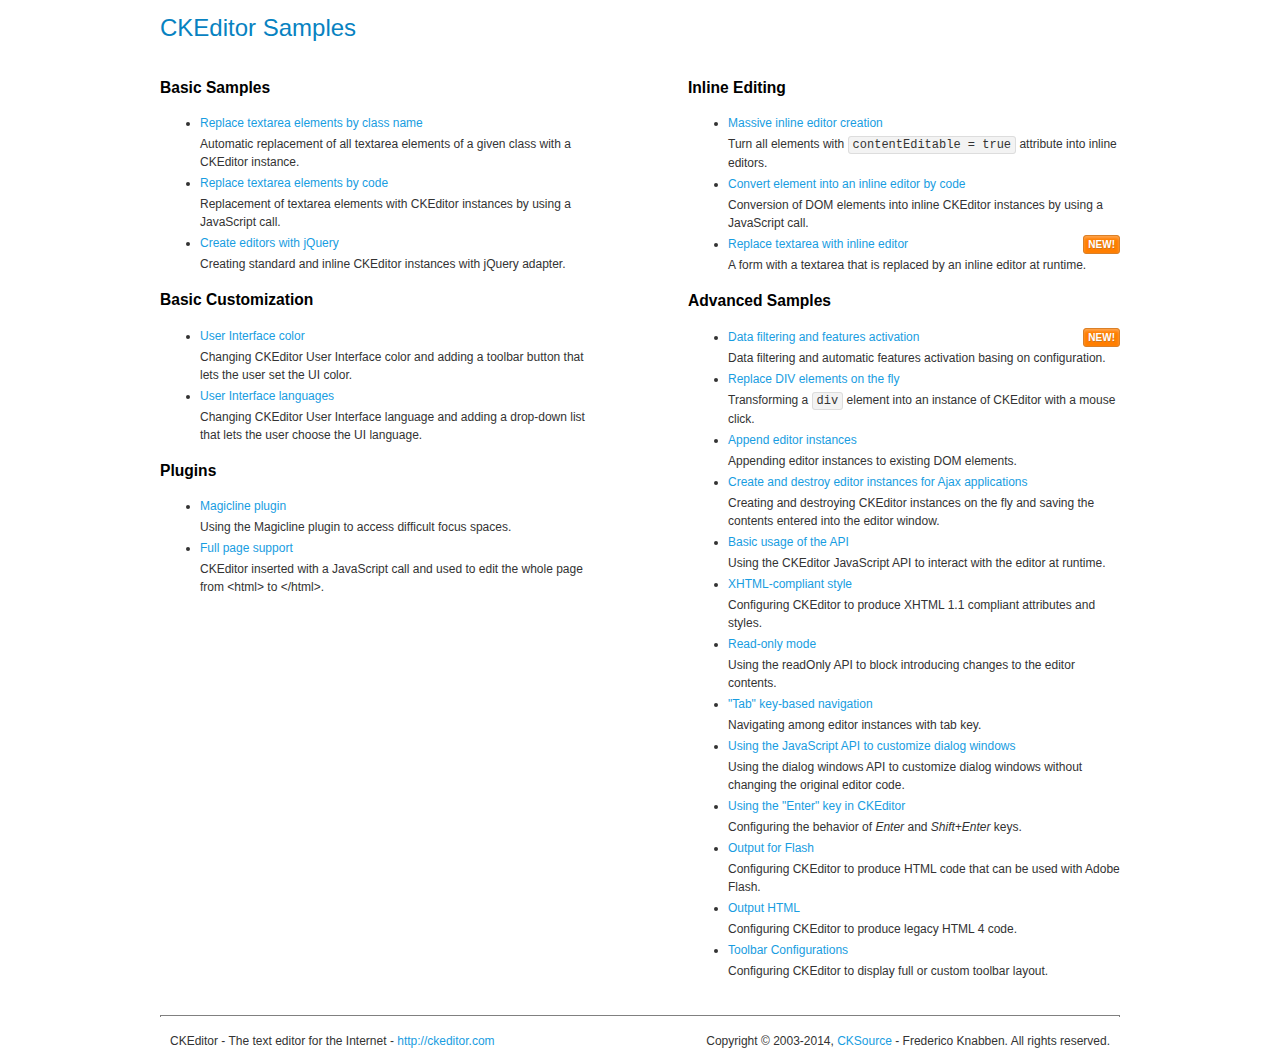
<file: staticfiles/javascript/ckeditor/samples/index.html>
<!DOCTYPE html>
<!--
Copyright (c) 2003-2014, CKSource - Frederico Knabben. All rights reserved.
For licensing, see LICENSE.md or http://ckeditor.com/license
-->
<html>
<head>
	<meta charset="utf-8">
	<title>CKEditor Samples</title>
	<link rel="stylesheet" href="sample.css">
</head>
<body>
	<h1 class="samples">
		CKEditor Samples
	</h1>
	<div class="twoColumns">
		<div class="twoColumnsLeft">
			<h2 class="samples">
				Basic Samples
			</h2>
			<dl class="samples">
				<dt><a class="samples" href="replacebyclass.html">Replace textarea elements by class name</a></dt>
				<dd>Automatic replacement of all textarea elements of a given class with a CKEditor instance.</dd>

				<dt><a class="samples" href="replacebycode.html">Replace textarea elements by code</a></dt>
				<dd>Replacement of textarea elements with CKEditor instances by using a JavaScript call.</dd>

				<dt><a class="samples" href="jquery.html">Create editors with jQuery</a></dt>
				<dd>Creating standard and inline CKEditor instances with jQuery adapter.</dd>
			</dl>

			<h2 class="samples">
				Basic Customization
			</h2>
			<dl class="samples">
				<dt><a class="samples" href="uicolor.html">User Interface color</a></dt>
				<dd>Changing CKEditor User Interface color and adding a toolbar button that lets the user set the UI color.</dd>

				<dt><a class="samples" href="uilanguages.html">User Interface languages</a></dt>
				<dd>Changing CKEditor User Interface language and adding a drop-down list that lets the user choose the UI language.</dd>
			</dl>


			<h2 class="samples">Plugins</h2>
<dl class="samples">
<dt><a class="samples" href="plugins/magicline/magicline.html">Magicline plugin</a></dt>
<dd>Using the Magicline plugin to access difficult focus spaces.</dd>

<dt><a class="samples" href="plugins/wysiwygarea/fullpage.html">Full page support</a></dt>
<dd>CKEditor inserted with a JavaScript call and used to edit the whole page from &lt;html&gt; to &lt;/html&gt;.</dd>
</dl>
		</div>
		<div class="twoColumnsRight">
			<h2 class="samples">
				Inline Editing
			</h2>
			<dl class="samples">
				<dt><a class="samples" href="inlineall.html">Massive inline editor creation</a></dt>
				<dd>Turn all elements with <code>contentEditable = true</code> attribute into inline editors.</dd>

				<dt><a class="samples" href="inlinebycode.html">Convert element into an inline editor by code</a></dt>
				<dd>Conversion of DOM elements into inline CKEditor instances by using a JavaScript call.</dd>

				<dt><a class="samples" href="inlinetextarea.html">Replace textarea with inline editor</a> <span class="new">New!</span></dt>
				<dd>A form with a textarea that is replaced by an inline editor at runtime.</dd>

				
			</dl>

			<h2 class="samples">
				Advanced Samples
			</h2>
			<dl class="samples">
				<dt><a class="samples" href="datafiltering.html">Data filtering and features activation</a> <span class="new">New!</span></dt>
				<dd>Data filtering and automatic features activation basing on configuration.</dd>

				<dt><a class="samples" href="divreplace.html">Replace DIV elements on the fly</a></dt>
				<dd>Transforming a <code>div</code> element into an instance of CKEditor with a mouse click.</dd>

				<dt><a class="samples" href="appendto.html">Append editor instances</a></dt>
				<dd>Appending editor instances to existing DOM elements.</dd>

				<dt><a class="samples" href="ajax.html">Create and destroy editor instances for Ajax applications</a></dt>
				<dd>Creating and destroying CKEditor instances on the fly and saving the contents entered into the editor window.</dd>

				<dt><a class="samples" href="api.html">Basic usage of the API</a></dt>
				<dd>Using the CKEditor JavaScript API to interact with the editor at runtime.</dd>

				<dt><a class="samples" href="xhtmlstyle.html">XHTML-compliant style</a></dt>
				<dd>Configuring CKEditor to produce XHTML 1.1 compliant attributes and styles.</dd>

				<dt><a class="samples" href="readonly.html">Read-only mode</a></dt>
				<dd>Using the readOnly API to block introducing changes to the editor contents.</dd>

				<dt><a class="samples" href="tabindex.html">"Tab" key-based navigation</a></dt>
				<dd>Navigating among editor instances with tab key.</dd>


				
<dt><a class="samples" href="plugins/dialog/dialog.html">Using the JavaScript API to customize dialog windows</a></dt>
<dd>Using the dialog windows API to customize dialog windows without changing the original editor code.</dd>

<dt><a class="samples" href="plugins/enterkey/enterkey.html">Using the &quot;Enter&quot; key in CKEditor</a></dt>
<dd>Configuring the behavior of <em>Enter</em> and <em>Shift+Enter</em> keys.</dd>

<dt><a class="samples" href="plugins/htmlwriter/outputforflash.html">Output for Flash</a></dt>
<dd>Configuring CKEditor to produce HTML code that can be used with Adobe Flash.</dd>

<dt><a class="samples" href="plugins/htmlwriter/outputhtml.html">Output HTML</a></dt>
<dd>Configuring CKEditor to produce legacy HTML 4 code.</dd>

<dt><a class="samples" href="plugins/toolbar/toolbar.html">Toolbar Configurations</a></dt>
<dd>Configuring CKEditor to display full or custom toolbar layout.</dd>

			</dl>
		</div>
	</div>
	<div id="footer">
		<hr>
		<p>
			CKEditor - The text editor for the Internet - <a class="samples" href="http://ckeditor.com/">http://ckeditor.com</a>
		</p>
		<p id="copy">
			Copyright &copy; 2003-2014, <a class="samples" href="http://cksource.com/">CKSource</a> - Frederico Knabben. All rights reserved.
		</p>
	</div>
</body>
</html>
</file>
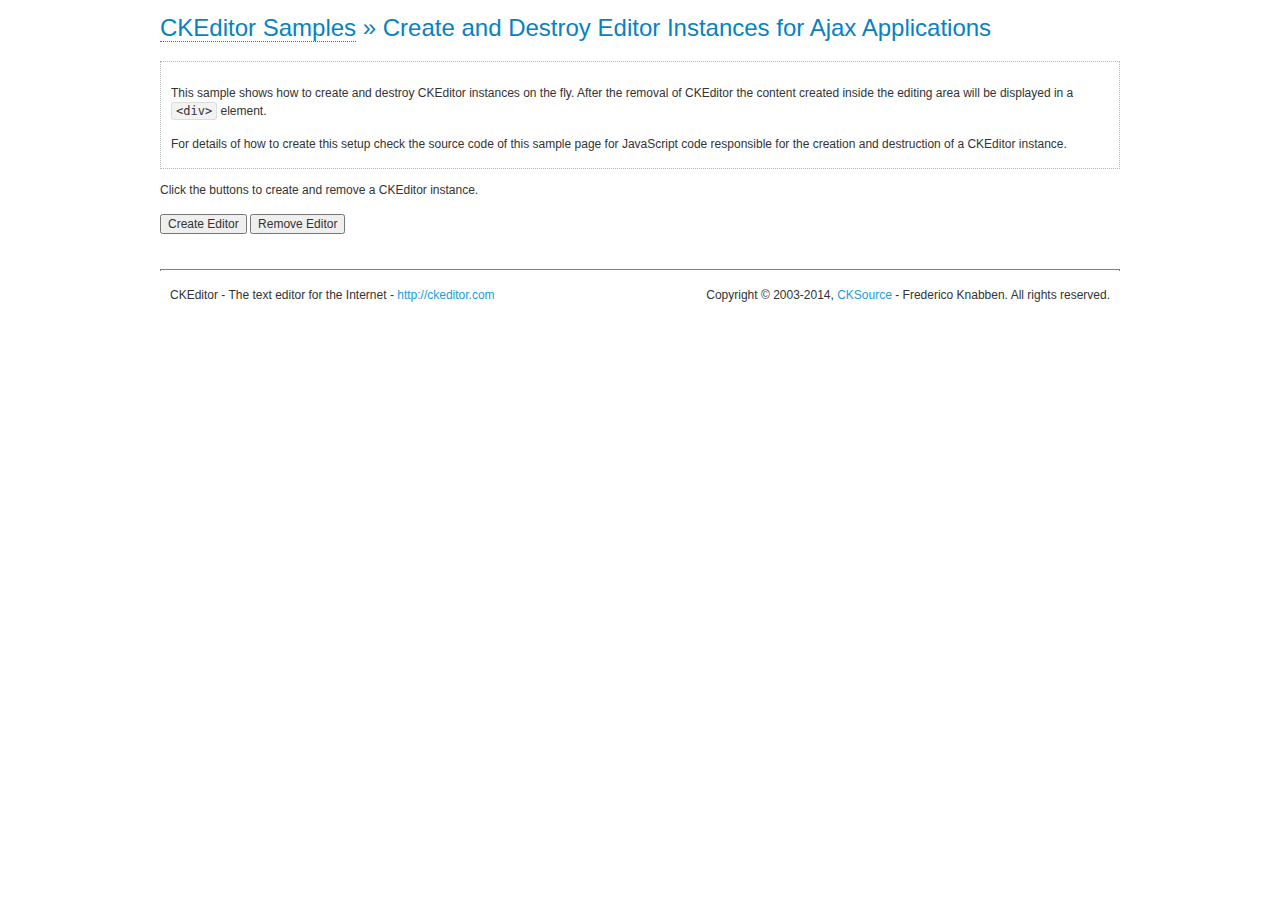
<file: staticfiles/javascript/ckeditor/samples/ajax.html>
<!DOCTYPE html>
<!--
Copyright (c) 2003-2014, CKSource - Frederico Knabben. All rights reserved.
For licensing, see LICENSE.md or http://ckeditor.com/license
-->
<html>
<head>
	<meta charset="utf-8">
	<title>Ajax &mdash; CKEditor Sample</title>
	<script src="../ckeditor.js"></script>
	<link rel="stylesheet" href="sample.css">
	<script>

		var editor, html = '';

		function createEditor() {
			if ( editor )
				return;

			// Create a new editor inside the <div id="editor">, setting its value to html
			var config = {};
			editor = CKEDITOR.appendTo( 'editor', config, html );
		}

		function removeEditor() {
			if ( !editor )
				return;

			// Retrieve the editor contents. In an Ajax application, this data would be
			// sent to the server or used in any other way.
			document.getElementById( 'editorcontents' ).innerHTML = html = editor.getData();
			document.getElementById( 'contents' ).style.display = '';

			// Destroy the editor.
			editor.destroy();
			editor = null;
		}

	</script>
</head>
<body>
	<h1 class="samples">
		<a href="index.html">CKEditor Samples</a> &raquo; Create and Destroy Editor Instances for Ajax Applications
	</h1>
	<div class="description">
		<p>
			This sample shows how to create and destroy CKEditor instances on the fly. After the removal of CKEditor the content created inside the editing
			area will be displayed in a <code>&lt;div&gt;</code> element.
		</p>
		<p>
			For details of how to create this setup check the source code of this sample page
			for JavaScript code responsible for the creation and destruction of a CKEditor instance.
		</p>
	</div>
	<p>Click the buttons to create and remove a CKEditor instance.</p>
	<p>
		<input onclick="createEditor();" type="button" value="Create Editor">
		<input onclick="removeEditor();" type="button" value="Remove Editor">
	</p>
	<!-- This div will hold the editor. -->
	<div id="editor">
	</div>
	<div id="contents" style="display: none">
		<p>
			Edited Contents:
		</p>
		<!-- This div will be used to display the editor contents. -->
		<div id="editorcontents">
		</div>
	</div>
	<div id="footer">
		<hr>
		<p>
			CKEditor - The text editor for the Internet - <a class="samples" href="http://ckeditor.com/">http://ckeditor.com</a>
		</p>
		<p id="copy">
			Copyright &copy; 2003-2014, <a class="samples" href="http://cksource.com/">CKSource</a> - Frederico
			Knabben. All rights reserved.
		</p>
	</div>
</body>
</html>
</file>
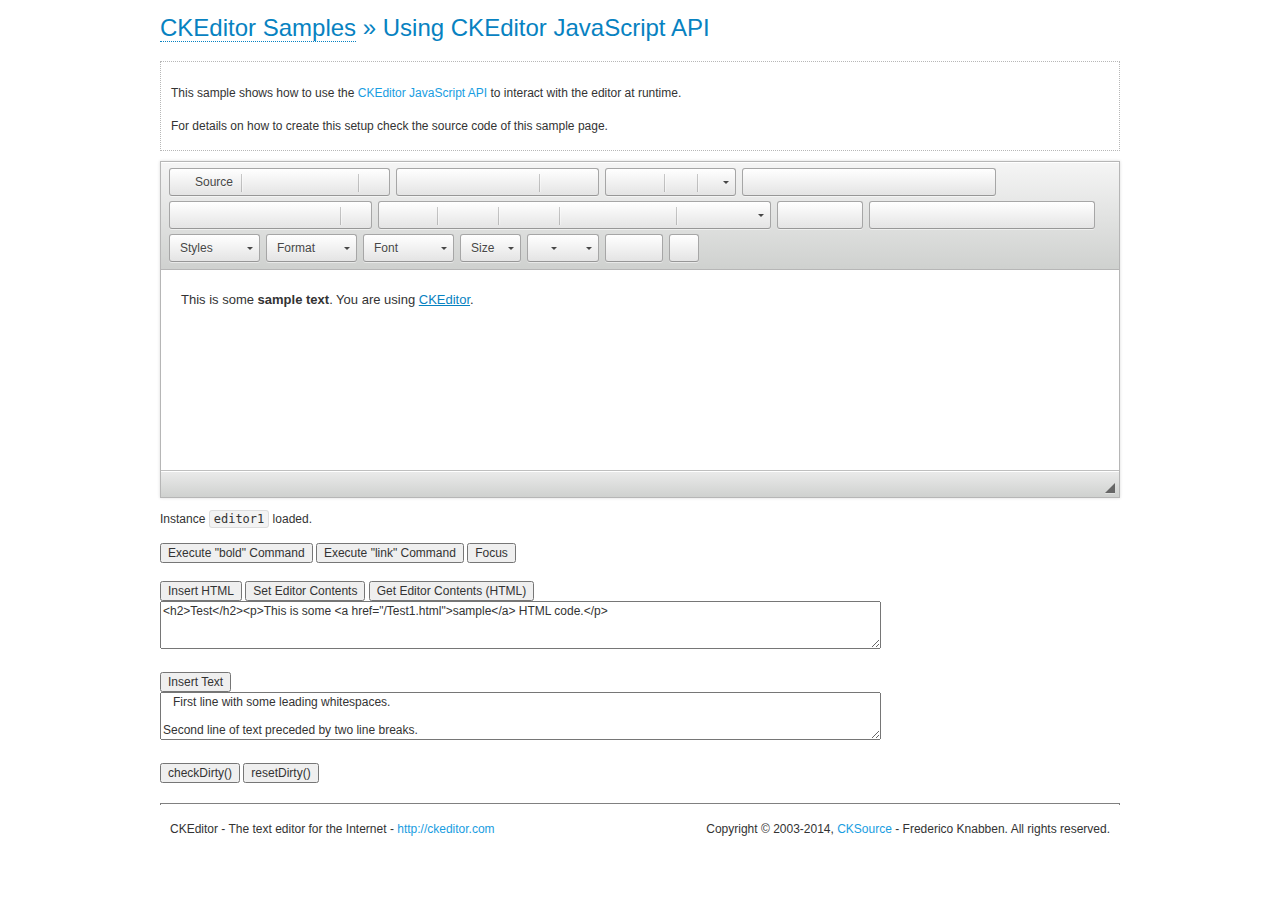
<file: staticfiles/javascript/ckeditor/samples/api.html>
<!DOCTYPE html>
<!--
Copyright (c) 2003-2014, CKSource - Frederico Knabben. All rights reserved.
For licensing, see LICENSE.md or http://ckeditor.com/license
-->
<html>
<head>
	<meta charset="utf-8">
	<title>API Usage &mdash; CKEditor Sample</title>
	<script src="../ckeditor.js"></script>
	<link href="sample.css" rel="stylesheet">
	<script>

// The instanceReady event is fired, when an instance of CKEditor has finished
// its initialization.
CKEDITOR.on( 'instanceReady', function( ev ) {
	// Show the editor name and description in the browser status bar.
	document.getElementById( 'eMessage' ).innerHTML = 'Instance <code>' + ev.editor.name + '<\/code> loaded.';

	// Show this sample buttons.
	document.getElementById( 'eButtons' ).style.display = 'block';
});

function InsertHTML() {
	// Get the editor instance that we want to interact with.
	var editor = CKEDITOR.instances.editor1;
	var value = document.getElementById( 'htmlArea' ).value;

	// Check the active editing mode.
	if ( editor.mode == 'wysiwyg' )
	{
		// Insert HTML code.
		// http://docs.ckeditor.com/#!/api/CKEDITOR.editor-method-insertHtml
		editor.insertHtml( value );
	}
	else
		alert( 'You must be in WYSIWYG mode!' );
}

function InsertText() {
	// Get the editor instance that we want to interact with.
	var editor = CKEDITOR.instances.editor1;
	var value = document.getElementById( 'txtArea' ).value;

	// Check the active editing mode.
	if ( editor.mode == 'wysiwyg' )
	{
		// Insert as plain text.
		// http://docs.ckeditor.com/#!/api/CKEDITOR.editor-method-insertText
		editor.insertText( value );
	}
	else
		alert( 'You must be in WYSIWYG mode!' );
}

function SetContents() {
	// Get the editor instance that we want to interact with.
	var editor = CKEDITOR.instances.editor1;
	var value = document.getElementById( 'htmlArea' ).value;

	// Set editor contents (replace current contents).
	// http://docs.ckeditor.com/#!/api/CKEDITOR.editor-method-setData
	editor.setData( value );
}

function GetContents() {
	// Get the editor instance that you want to interact with.
	var editor = CKEDITOR.instances.editor1;

	// Get editor contents
	// http://docs.ckeditor.com/#!/api/CKEDITOR.editor-method-getData
	alert( editor.getData() );
}

function ExecuteCommand( commandName ) {
	// Get the editor instance that we want to interact with.
	var editor = CKEDITOR.instances.editor1;

	// Check the active editing mode.
	if ( editor.mode == 'wysiwyg' )
	{
		// Execute the command.
		// http://docs.ckeditor.com/#!/api/CKEDITOR.editor-method-execCommand
		editor.execCommand( commandName );
	}
	else
		alert( 'You must be in WYSIWYG mode!' );
}

function CheckDirty() {
	// Get the editor instance that we want to interact with.
	var editor = CKEDITOR.instances.editor1;
	// Checks whether the current editor contents present changes when compared
	// to the contents loaded into the editor at startup
	// http://docs.ckeditor.com/#!/api/CKEDITOR.editor-method-checkDirty
	alert( editor.checkDirty() );
}

function ResetDirty() {
	// Get the editor instance that we want to interact with.
	var editor = CKEDITOR.instances.editor1;
	// Resets the "dirty state" of the editor (see CheckDirty())
	// http://docs.ckeditor.com/#!/api/CKEDITOR.editor-method-resetDirty
	editor.resetDirty();
	alert( 'The "IsDirty" status has been reset' );
}

function Focus() {
	CKEDITOR.instances.editor1.focus();
}

function onFocus() {
	document.getElementById( 'eMessage' ).innerHTML = '<b>' + this.name + ' is focused </b>';
}

function onBlur() {
	document.getElementById( 'eMessage' ).innerHTML = this.name + ' lost focus';
}

	</script>

</head>
<body>
	<h1 class="samples">
		<a href="index.html">CKEditor Samples</a> &raquo; Using CKEditor JavaScript API
	</h1>
	<div class="description">
	<p>
		This sample shows how to use the
		<a class="samples" href="http://docs.ckeditor.com/#!/api/CKEDITOR.editor">CKEditor JavaScript API</a>
		to interact with the editor at runtime.
	</p>
	<p>
		For details on how to create this setup check the source code of this sample page.
	</p>
	</div>

	<!-- This <div> holds alert messages to be display in the sample page. -->
	<div id="alerts">
		<noscript>
			<p>
				<strong>CKEditor requires JavaScript to run</strong>. In a browser with no JavaScript
				support, like yours, you should still see the contents (HTML data) and you should
				be able to edit it normally, without a rich editor interface.
			</p>
		</noscript>
	</div>
	<form action="../../../samples/sample_posteddata.php" method="post">
		<textarea cols="100" id="editor1" name="editor1" rows="10">&lt;p&gt;This is some &lt;strong&gt;sample text&lt;/strong&gt;. You are using &lt;a href="http://ckeditor.com/"&gt;CKEditor&lt;/a&gt;.&lt;/p&gt;</textarea>

		<script>
			// Replace the <textarea id="editor1"> with an CKEditor instance.
			CKEDITOR.replace( 'editor1', {
				on: {
					focus: onFocus,
					blur: onBlur,

					// Check for availability of corresponding plugins.
					pluginsLoaded: function( evt ) {
						var doc = CKEDITOR.document, ed = evt.editor;
						if ( !ed.getCommand( 'bold' ) )
							doc.getById( 'exec-bold' ).hide();
						if ( !ed.getCommand( 'link' ) )
							doc.getById( 'exec-link' ).hide();
					}
				}
			});
		</script>

		<p id="eMessage">
		</p>

		<div id="eButtons" style="display: none">
			<input id="exec-bold" onclick="ExecuteCommand('bold');" type="button" value="Execute &quot;bold&quot; Command">
			<input id="exec-link" onclick="ExecuteCommand('link');" type="button" value="Execute &quot;link&quot; Command">
			<input onclick="Focus();" type="button" value="Focus">
			<br><br>
			<input onclick="InsertHTML();" type="button" value="Insert HTML">
			<input onclick="SetContents();" type="button" value="Set Editor Contents">
			<input onclick="GetContents();" type="button" value="Get Editor Contents (HTML)">
			<br>
			<textarea cols="100" id="htmlArea" rows="3">&lt;h2&gt;Test&lt;/h2&gt;&lt;p&gt;This is some &lt;a href="/Test1.html"&gt;sample&lt;/a&gt; HTML code.&lt;/p&gt;</textarea>
			<br>
			<br>
			<input onclick="InsertText();" type="button" value="Insert Text">
			<br>
			<textarea cols="100" id="txtArea" rows="3">   First line with some leading whitespaces.

Second line of text preceded by two line breaks.</textarea>
			<br>
			<br>
			<input onclick="CheckDirty();" type="button" value="checkDirty()">
			<input onclick="ResetDirty();" type="button" value="resetDirty()">
		</div>
	</form>
	<div id="footer">
		<hr>
		<p>
			CKEditor - The text editor for the Internet - <a class="samples" href="http://ckeditor.com/">http://ckeditor.com</a>
		</p>
		<p id="copy">
			Copyright &copy; 2003-2014, <a class="samples" href="http://cksource.com/">CKSource</a> - Frederico
			Knabben. All rights reserved.
		</p>
	</div>
</body>
</html>
</file>
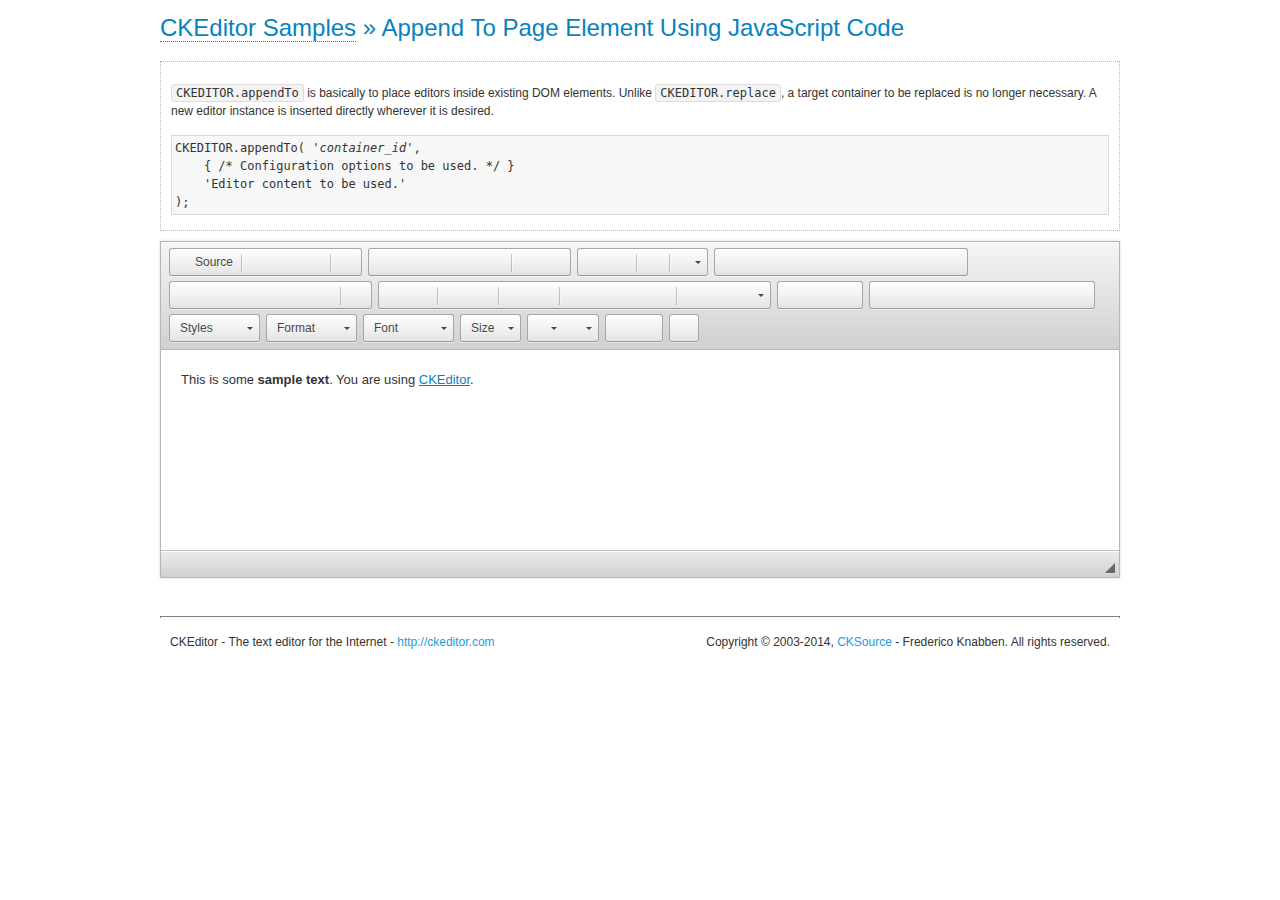
<file: staticfiles/javascript/ckeditor/samples/appendto.html>
<!DOCTYPE html>
<!--
Copyright (c) 2003-2014, CKSource - Frederico Knabben. All rights reserved.
For licensing, see LICENSE.md or http://ckeditor.com/license
-->
<html>
<head>
	<meta charset="utf-8">
	<title>CKEDITOR.appendTo &mdash; CKEditor Sample</title>
	<script src="../ckeditor.js"></script>
	<link rel="stylesheet" href="sample.css">
</head>
<body>
	<h1 class="samples">
		<a href="index.html">CKEditor Samples</a> &raquo; Append To Page Element Using JavaScript Code
	</h1>
	<div id="section1">
		<div class="description">
			<p>
				<code>CKEDITOR.appendTo</code> is basically to place editors
				inside existing DOM elements. Unlike <code>CKEDITOR.replace</code>,
				a target container to be replaced is no longer necessary. A new editor
				instance is inserted directly wherever it is desired.
			</p>
<pre class="samples">CKEDITOR.appendTo( '<em>container_id</em>',
	{ /* Configuration options to be used. */ }
	'Editor content to be used.'
);</pre>
		</div>
		<script>

			// This call can be placed at any point after the
			// <textarea>, or inside a <head><script> in a
			// window.onload event handler.

			// Replace the <textarea id="editor"> with an CKEditor
			// instance, using default configurations.
			CKEDITOR.appendTo( 'section1',
				null,
				'<p>This is some <strong>sample text</strong>. You are using <a href="http://ckeditor.com/">CKEditor</a>.</p>'
			);

		</script>
	</div>
	<br>
	<div id="footer">
		<hr>
		<p>
			CKEditor - The text editor for the Internet - <a class="samples" href="http://ckeditor.com/">http://ckeditor.com</a>
		</p>
		<p id="copy">
			Copyright &copy; 2003-2014, <a class="samples" href="http://cksource.com/">CKSource</a> - Frederico
			Knabben. All rights reserved.
		</p>
	</div>
</body>
</html>
</file>
<file: staticfiles/javascript/ckeditor/samples/sample.css>
/*
Copyright (c) 2003-2014, CKSource - Frederico Knabben. All rights reserved.
For licensing, see LICENSE.md or http://ckeditor.com/license
*/

html, body, h1, h2, h3, h4, h5, h6, div, span, blockquote, p, address, form, fieldset, img, ul, ol, dl, dt, dd, li, hr, table, td, th, strong, em, sup, sub, dfn, ins, del, q, cite, var, samp, code, kbd, tt, pre
{
	line-height: 1.5;
}

body
{
	padding: 10px 30px;
}

input, textarea, select, option, optgroup, button, td, th
{
	font-size: 100%;
}

pre, code, kbd, samp, tt
{
	font-family: monospace,monospace;
	font-size: 1em;
}

body {
    width: 960px;
    margin: 0 auto;
}

code
{
	background: #f3f3f3;
	border: 1px solid #ddd;
	padding: 1px 4px;

	-moz-border-radius: 3px;
	-webkit-border-radius: 3px;
	border-radius: 3px;
}

abbr
{
	border-bottom: 1px dotted #555;
	cursor: pointer;
}

.new, .beta
{
	text-transform: uppercase;
	font-size: 10px;
	font-weight: bold;
	padding: 1px 4px;
	margin: 0 0 0 5px;
	color: #fff;
	float: right;

	-moz-border-radius: 3px;
	-webkit-border-radius: 3px;
	border-radius: 3px;
}

.new
{
	background: #FF7E00;
	border: 1px solid #DA8028;
	text-shadow: 0 1px 0 #C97626;

	-moz-box-shadow: 0 2px 3px 0 #FFA54E inset;
	-webkit-box-shadow: 0 2px 3px 0 #FFA54E inset;
	box-shadow: 0 2px 3px 0 #FFA54E inset;
}

.beta
{
	background: #18C0DF;
	border: 1px solid #19AAD8;
	text-shadow: 0 1px 0 #048CAD;
	font-style: italic;

	-moz-box-shadow: 0 2px 3px 0 #50D4FD inset;
	-webkit-box-shadow: 0 2px 3px 0 #50D4FD inset;
	box-shadow: 0 2px 3px 0 #50D4FD inset;
}

h1.samples
{
	color: #0782C1;
	font-size: 200%;
	font-weight: normal;
	margin: 0;
	padding: 0;
}

h1.samples a
{
	color: #0782C1;
	text-decoration: none;
	border-bottom: 1px dotted #0782C1;
}

.samples a:hover
{
	border-bottom: 1px dotted #0782C1;
}

h2.samples
{
	color: #000000;
	font-size: 130%;
	margin: 15px 0 0 0;
	padding: 0;
}

p, blockquote, address, form, pre, dl, h1.samples, h2.samples
{
	margin-bottom: 15px;
}

ul.samples
{
	margin-bottom: 15px;
}

.clear
{
	clear: both;
}

fieldset
{
	margin: 0;
	padding: 10px;
}

body, input, textarea
{
	color: #333333;
	font-family: Arial, Helvetica, sans-serif;
}

body
{
	font-size: 75%;
}

a.samples
{
	color: #189DE1;
	text-decoration: none;
}

form
{
	margin: 0;
	padding: 0;
}

pre.samples
{
	background-color: #F7F7F7;
	border: 1px solid #D7D7D7;
	overflow: auto;
	padding: 0.25em;
	white-space: pre-wrap; /* CSS 2.1 */
	word-wrap: break-word; /* IE7 */
	-moz-tab-size: 4;
	-o-tab-size: 4;
	-webkit-tab-size: 4;
	tab-size: 4;
}

#footer
{
	clear: both;
	padding-top: 10px;
}

#footer hr
{
	margin: 10px 0 15px 0;
	height: 1px;
	border: solid 1px gray;
	border-bottom: none;
}

#footer p
{
	margin: 0 10px 10px 10px;
	float: left;
}

#footer #copy
{
	float: right;
}

#outputSample
{
	width: 100%;
	table-layout: fixed;
}

#outputSample thead th
{
	color: #dddddd;
	background-color: #999999;
	padding: 4px;
	white-space: nowrap;
}

#outputSample tbody th
{
	vertical-align: top;
	text-align: left;
}

#outputSample pre
{
	margin: 0;
	padding: 0;
}

.description
{
	border: 1px dotted #B7B7B7;
	margin-bottom: 10px;
	padding: 10px 10px 0;
	overflow: hidden;
}

label
{
	display: block;
	margin-bottom: 6px;
}

/**
 *	CKEditor editables are automatically set with the "cke_editable" class
 *	plus cke_editable_(inline|themed) depending on the editor type.
 */

/* Style a bit the inline editables. */
.cke_editable.cke_editable_inline
{
	cursor: pointer;
}

/* Once an editable element gets focused, the "cke_focus" class is
   added to it, so we can style it differently. */
.cke_editable.cke_editable_inline.cke_focus
{
	box-shadow: inset 0px 0px 20px 3px #ddd, inset 0 0 1px #000;
	outline: none;
	background: #eee;
	cursor: text;
}

/* Avoid pre-formatted overflows inline editable. */
.cke_editable_inline pre
{
	white-space: pre-wrap;
	word-wrap: break-word;
}

/**
 *	Samples index styles.
 */

.twoColumns,
.twoColumnsLeft,
.twoColumnsRight
{
	overflow: hidden;
}

.twoColumnsLeft,
.twoColumnsRight
{
	width: 45%;
}

.twoColumnsLeft
{
	float: left;
}

.twoColumnsRight
{
	float: right;
}

dl.samples
{
	padding: 0 0 0 40px;
}
dl.samples > dt
{
	display: list-item;
	list-style-type: disc;
	list-style-position: outside;
	margin: 0 0 3px;
}
dl.samples > dd
{
	margin: 0 0 3px;
}
.warning
{
    color: #ff0000;
	background-color: #FFCCBA;
    border: 2px dotted #ff0000;
	padding: 15px 10px;
	margin: 10px 0;
}

/* Used on inline samples */

blockquote
{
	font-style: italic;
	font-family: Georgia, Times, "Times New Roman", serif;
	padding: 2px 0;
	border-style: solid;
	border-color: #ccc;
	border-width: 0;
}

.cke_contents_ltr blockquote
{
	padding-left: 20px;
	padding-right: 8px;
	border-left-width: 5px;
}

.cke_contents_rtl blockquote
{
	padding-left: 8px;
	padding-right: 20px;
	border-right-width: 5px;
}

img.right {
    border: 1px solid #ccc;
    float: right;
    margin-left: 15px;
    padding: 5px;
}

img.left {
    border: 1px solid #ccc;
    float: left;
    margin-right: 15px;
    padding: 5px;
}
</file>
